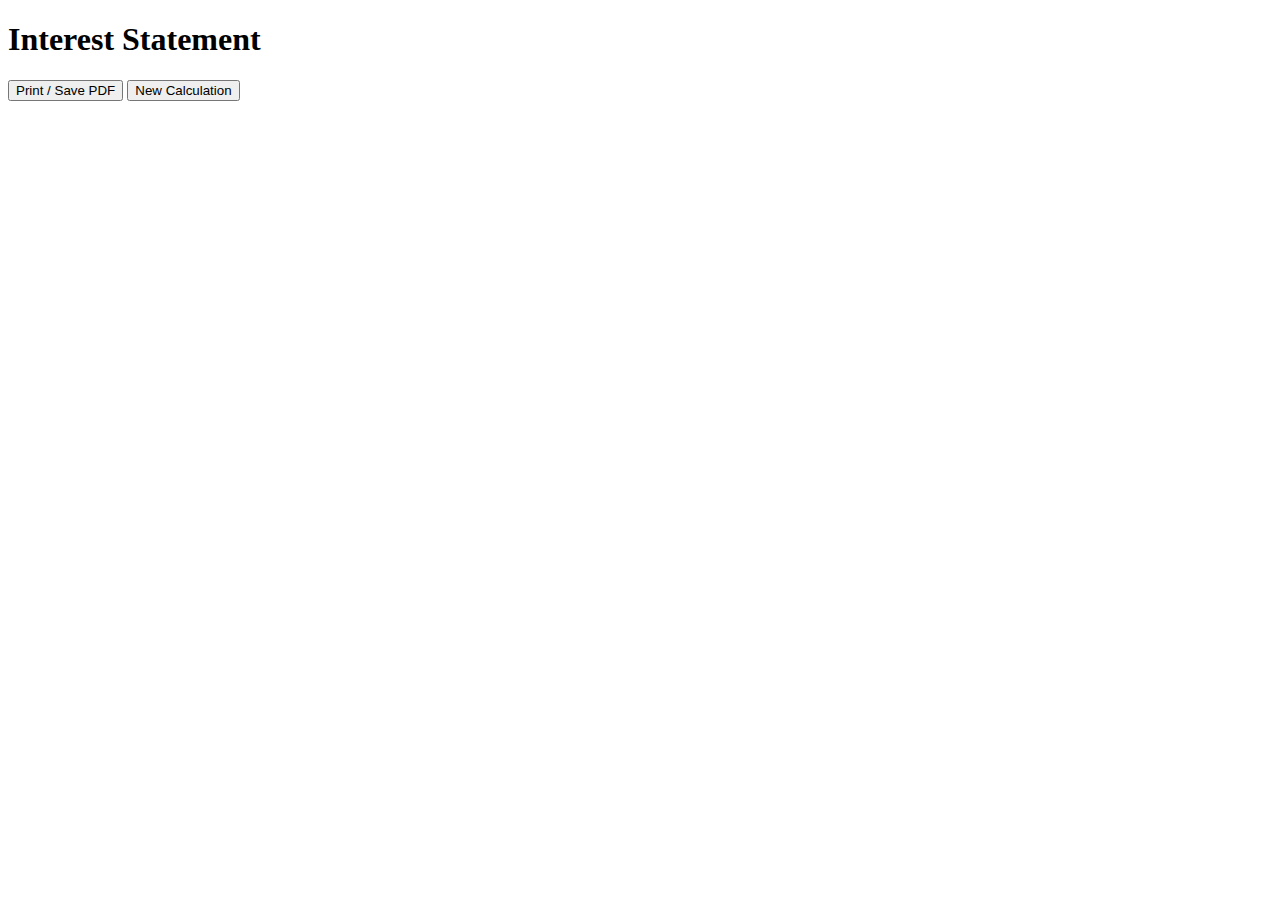
<file: result.html>
<!DOCTYPE html>
<html lang="en">
<head>
  <meta charset="UTF-8" />
  <title>Interest Statement</title>
  <meta name="viewport" content="width=device-width, initial-scale=1.0" />
  <link rel="stylesheet" href="style.css" />
</head>
<body>

  <div class="container">
    <h1>Interest Statement</h1>

    <div id="statement"></div>

    <div class="buttons">
      <button onclick="window.print()">Print / Save PDF</button>
      <button onclick="goBack()">New Calculation</button>
    </div>
  </div>

  <script src="script.js"></script>
</body>
</html>
</file>
<file: style.css>

</file>
